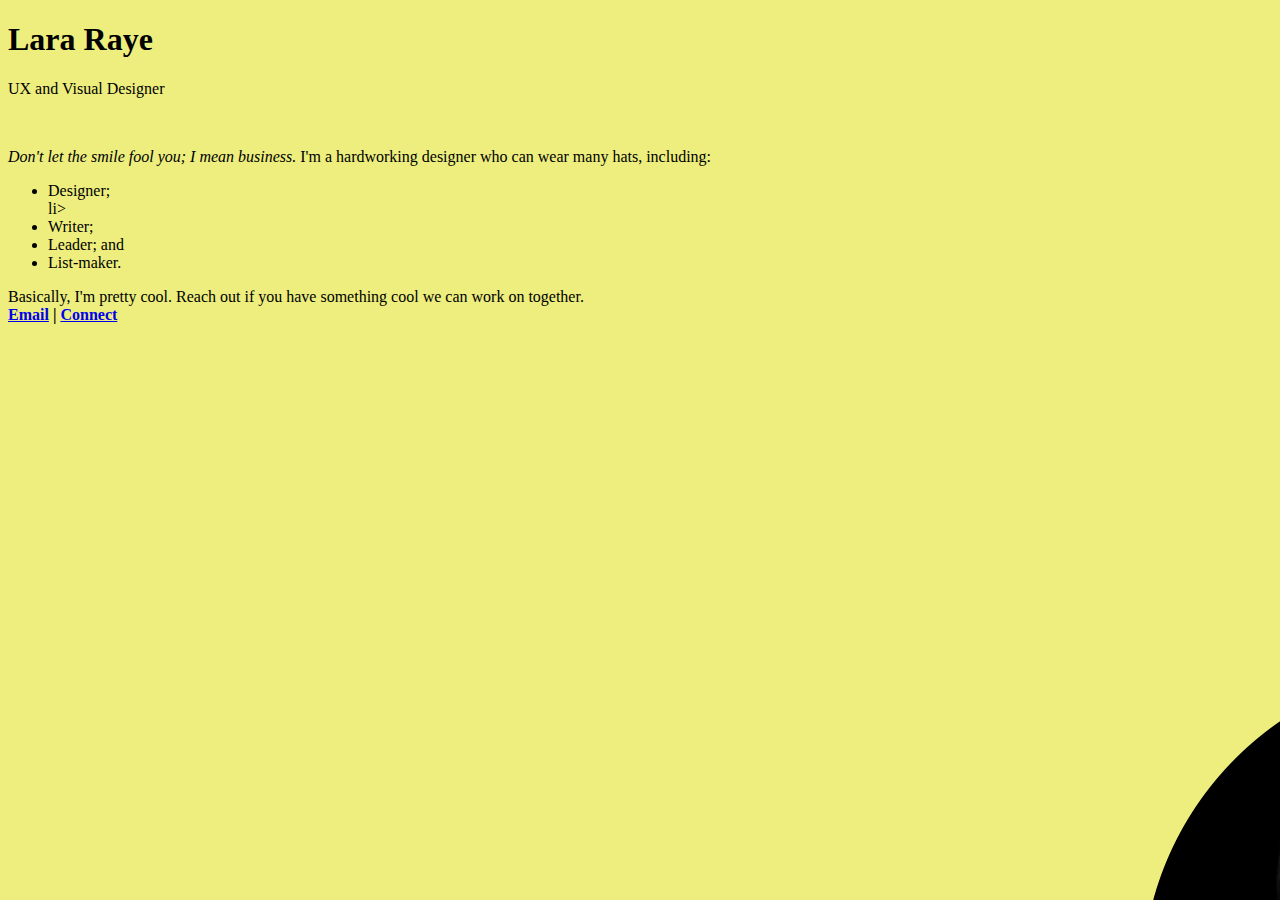
<file: unit_3/index.html>
<!DOCTYPE html>
<html>
<head><link rel="stylesheet" type="text/css" href="css/style.css"></head>
<title>Lara Raye</title>
<body>
    <h1>Lara Raye</h1>
    <p>UX and Visual Designer</p><br>
    <p><i>Don't let the smile fool you; I mean business. </i>I'm a hardworking designer who can wear many hats, including:
    	<ul>
    		<li>Designer;</li>li>
    		<li>Writer;</li>
    		<li>Leader; and</li>
    		<li>List-maker.</li>
    	</ul>

    	Basically, I'm pretty cool. Reach out if you have something cool we can work on together.<br>
    		<b><a href="mailto:lararayegrant@gmail.com">Email</a> | <a href="www.linkedin.com/lara-raye">Connect</a>
    		</b>
    	</p>
    </p>
</body>
</file>
<file: unit_3/css/style.css>
body {
    background-image: url("/unit_3/images/hero-code-unit3.png");
}
</file>
